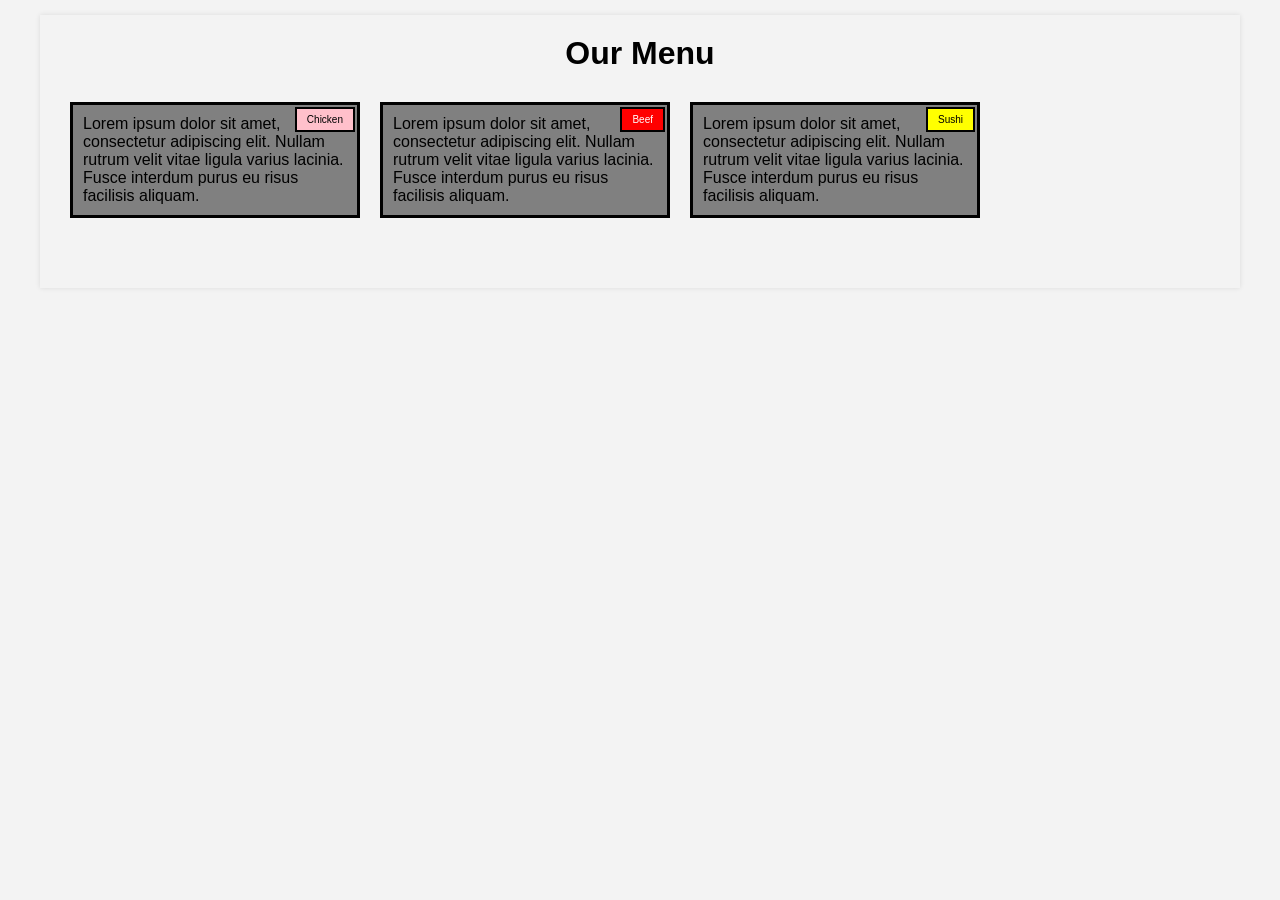
<file: modular1.html>
<!DOCTYPE html>
<html>
<head>
	<title>Menu</title>
	<meta name="viewport" content="width=device-width, initial-scale=1">
	<style type="text/css">
		* {
			box-sizing: border-box;
			margin: 0;
			padding: 0;
		}

		body {
			font-family: Arial, sans-serif;
			background-color: #f3f3f3;
			padding: 15px;
		}

		.container {
			max-width: 1200px;
			margin: auto;
			padding: 20px;
			box-shadow: 0px 0px 5px rgba(0, 0, 0, 0.1);
		}

		h1 {
			text-align: center;
			margin-bottom: 20px;
		}

		.row:after {
			content: "";
			display: table;
			clear: both;
		}

		.section {
			float: left;
			width: 25%;
			margin: 10px;
			padding: 10px;
			background-color: grey;
			margin-bottom: 50px;
			position: relative;
			border: 3px solid black;
			overflow: hidden;
		}

		.section-title1 {
			position: absolute;
			top: 2px;
			right: 2px;
			background-color: pink;
			color: black;
			padding: 5px 10px;
			font-size: 10px;
			border: 2px solid black;
		}
		
		.section-title2 {
			position: absolute;
			top: 2px;
			right: 2px;
			background-color: red;
			color: white;
			padding: 5px 10px;
			font-size: 10px;
			border: 2px solid black;
		}
		
		.section-title3 {
			position: absolute;
			top: 2px;
			right: 2px;
			background-color: yellow;
			color: black;
			padding: 5px 10px;
			font-size: 10px;
			border: 2px solid black;
		}

		@media only screen and (max-width: 991px) {
			.section {
				width: 50%;
			}

			.section:nth-child(3) {
				clear: both;
				width: 100%;
			}
		}

		@media only screen and (max-width: 767px) {
			.section {
				width: 100%;
			}

			.section:nth-child(3) {
				clear: none;
			}
		}
	</style>
</head>
<body>
	<div class="container">
		<h1>Our Menu </h1>
		<div class="row">
			<div class="section">
				<div class="section-title1">Chicken</div>
				<p>Lorem ipsum dolor sit amet, consectetur adipiscing elit. Nullam rutrum velit vitae ligula varius lacinia. Fusce interdum purus eu risus facilisis aliquam.</p>
			</div>
			<div class="section">
				<div class="section-title2">Beef</div>
				<p>Lorem ipsum dolor sit amet, consectetur adipiscing elit. Nullam rutrum velit vitae ligula varius lacinia. Fusce interdum purus eu risus facilisis aliquam.</p>
			</div>
			<div class="section">
				<div class="section-title3">Sushi</div>
				<p>Lorem ipsum dolor sit amet, consectetur adipiscing elit. Nullam rutrum velit vitae ligula varius lacinia. Fusce interdum purus eu risus facilisis aliquam.</p>
			</div>
		</div>
	</div>
</body>
</html>
</file>
